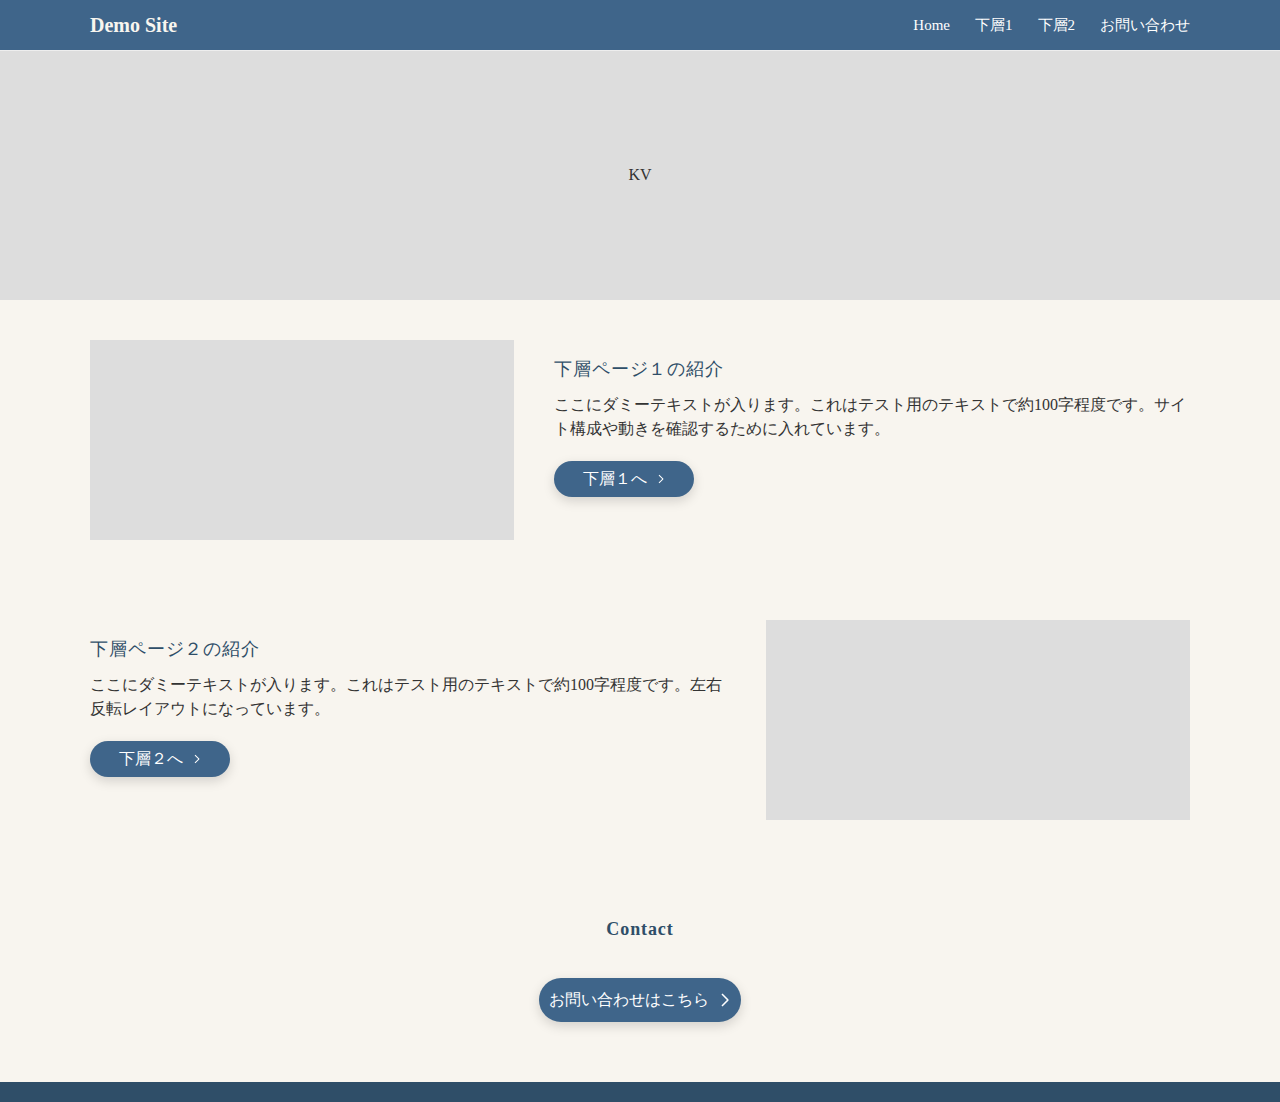
<file: index.html>
<!DOCTYPE html>
<html lang="ja">
<head>
  <!-- Google tag (gtag.js) -->
<script async src="https://www.googletagmanager.com/gtag/js?id=G-RMY2TVGF19"></script>
<script>
  window.dataLayer = window.dataLayer || [];
  function gtag(){dataLayer.push(arguments);}
  gtag('js', new Date());

  gtag('config', 'G-RMY2TVGF19');
</script>
<meta charset="UTF-8">
<meta name="viewport" content="width=device-width, initial-scale=1.0">
<title>Demo Site</title>
<link rel="stylesheet" href="css/reset.css">
<link rel="stylesheet" href="css/style.css">
<script src="js/script.js" defer></script>
</head>
<body>

<header>
  <div class="header-inner">
    <div class="logo"><h1><a href="index.html">Demo Site</a></h1></div>

    <nav class="pc-nav">
      <ul>
        <li><a href="index.html">Home</a></li>
        <li><a href="lower1.html">下層1</a></li>
        <li><a href="lower2.html">下層2</a></li>
        <li><a href="contact.html">お問い合わせ</a></li>
      </ul>
    </nav>

    <div class="hamburger" id="hamburger">
      <span></span><span></span><span></span>
    </div>
  </div>

  <nav class="mobile-nav" id="mobile-nav">
    <ul>
      <li><a href="index.html">Home</a></li>
      <li><a href="lower1.html">下層1</a></li>
      <li><a href="lower2.html">下層2</a></li>
      <li><a href="contact.html">お問い合わせ</a></li>
    </ul>
  </nav>
</header>


<div class="kv">KV</div>

<div class="wrapper">
<section class="section">
<div class="box"></div>
<div class="text-area">
<h2>下層ページ１の紹介</h2>
<p>ここにダミーテキストが入ります。これはテスト用のテキストで約100字程度です。サイト構成や動きを確認するために入れています。</p>
<a href="lower1.html" class="btn">下層１へ<img src="img/arrow.svg" alt="" class="arrow"></a>
</div>
</section>


<section class="section reverse">
<div class="box"></div>
<div class="text-area">
<h2>下層ページ２の紹介</h2>
<p>ここにダミーテキストが入ります。これはテスト用のテキストで約100字程度です。左右反転レイアウトになっています。</p>
<a href="lower2.html" class="btn">下層２へ<img src="img/arrow.svg" class="arrow" alt=""></a>
</section>

</div>
<section class="cta">
  <h2>Contact</h2>
<div class="wrapper">
<a href="contact.html" class="btn">お問い合わせはこちら<img src="img/arrow.svg".  class="arrowalt=""></a>
</div>
</section>

<footer></footer>


</body>
</html>
</file>
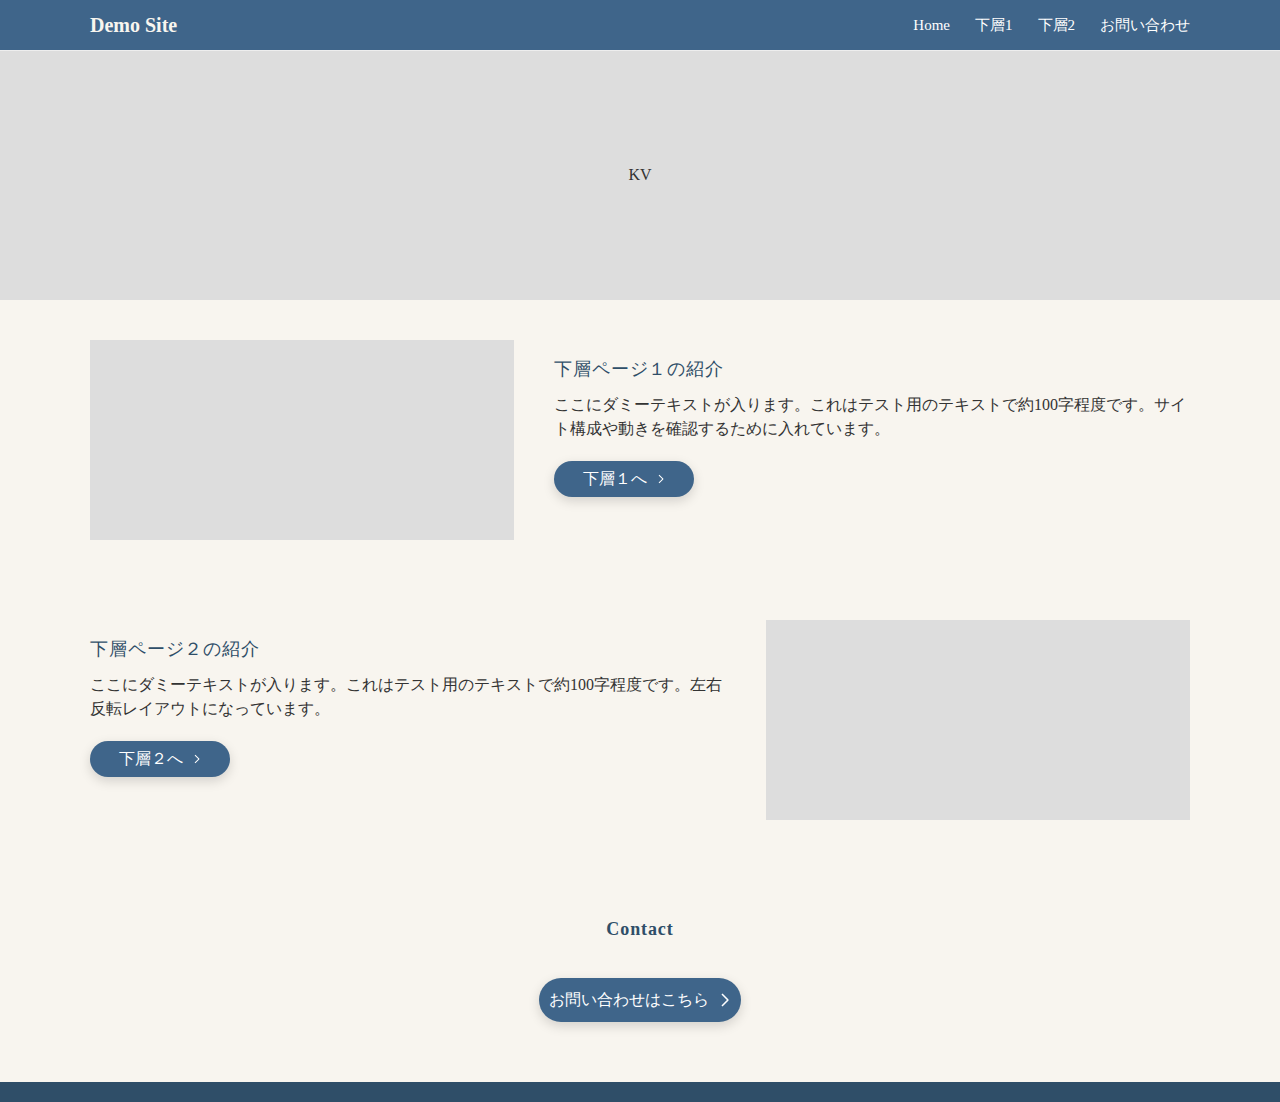
<file: testpage/index.html>
<!DOCTYPE html>
<html lang="ja">
<head>
<meta charset="UTF-8">
<meta name="viewport" content="width=device-width, initial-scale=1.0">
<title>Demo Site</title>
<link rel="stylesheet" href="css/reset.css">
<link rel="stylesheet" href="css/style.css">
<script src="js/script.js" defer></script>
</head>
<body>

<header>
  <div class="header-inner">
    <div class="logo"><h1><a href="index.html">Demo Site</a></h1></div>

    <nav class="pc-nav">
      <ul>
        <li><a href="index.html">Home</a></li>
        <li><a href="lower1.html">下層1</a></li>
        <li><a href="lower2.html">下層2</a></li>
        <li><a href="contact.html">お問い合わせ</a></li>
      </ul>
    </nav>

    <div class="hamburger" id="hamburger">
      <span></span><span></span><span></span>
    </div>
  </div>

  <nav class="mobile-nav" id="mobile-nav">
    <ul>
      <li><a href="index.html">Home</a></li>
      <li><a href="lower1.html">下層1</a></li>
      <li><a href="lower2.html">下層2</a></li>
      <li><a href="contact.html">お問い合わせ</a></li>
    </ul>
  </nav>
</header>


<div class="kv">KV</div>

<div class="wrapper">
<section class="section">
<div class="box"></div>
<div class="text-area">
<h2>下層ページ１の紹介</h2>
<p>ここにダミーテキストが入ります。これはテスト用のテキストで約100字程度です。サイト構成や動きを確認するために入れています。</p>
<a href="lower1.html" class="btn">下層１へ<img src="img/arrow.svg" alt="" class="arrow"></a>
</div>
</section>


<section class="section reverse">
<div class="box"></div>
<div class="text-area">
<h2>下層ページ２の紹介</h2>
<p>ここにダミーテキストが入ります。これはテスト用のテキストで約100字程度です。左右反転レイアウトになっています。</p>
<a href="lower2.html" class="btn">下層２へ<img src="img/arrow.svg" class="arrow" alt=""></a>
</section>

</div>
<section class="cta">
  <h2>Contact</h2>
<div class="wrapper">
<a href="contact.html" class="btn">お問い合わせはこちら<img src="img/arrow.svg".  class="arrowalt=""></a>
</div>
</section>

<footer></footer>


</body>
</html>
</file>
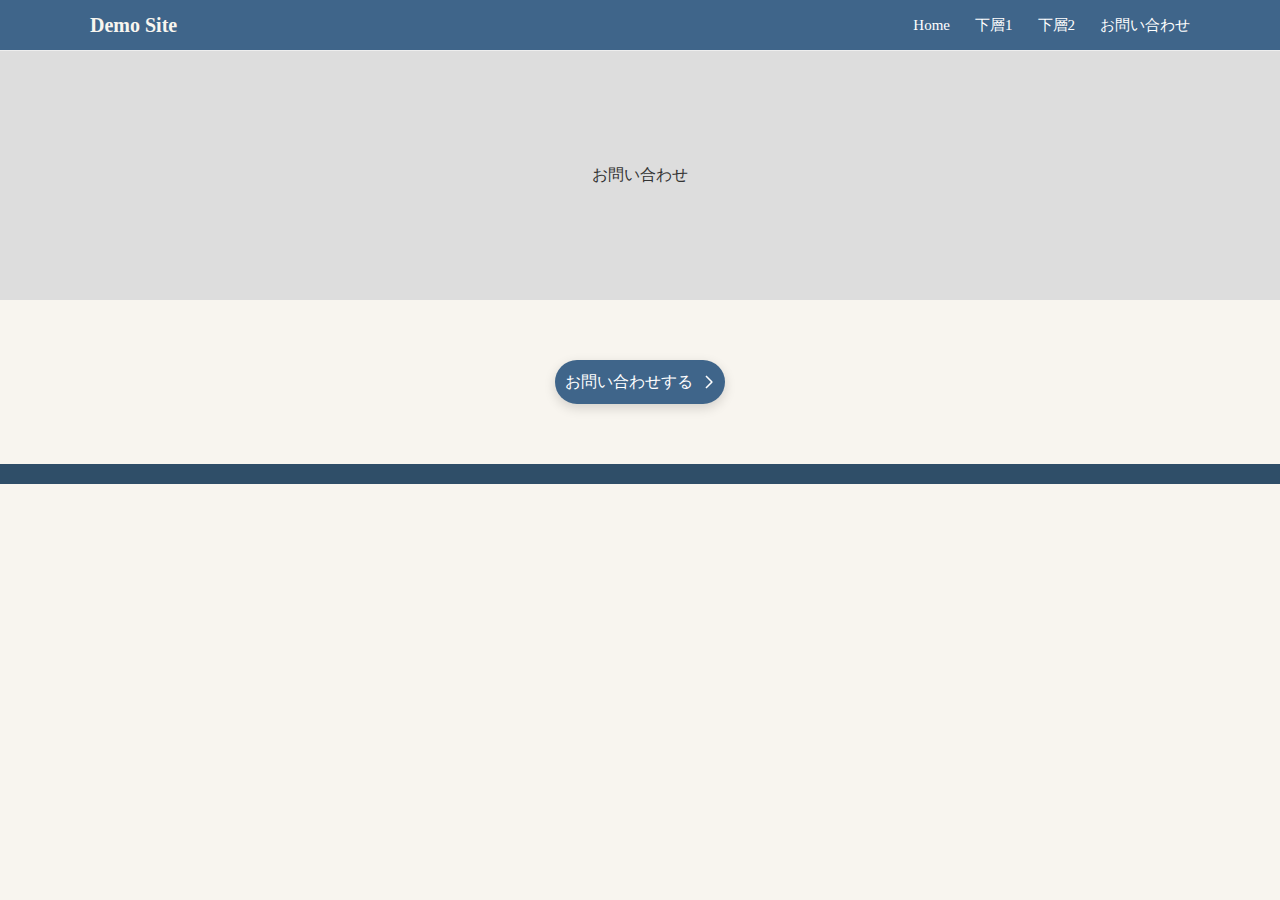
<file: contact.html>
<!DOCTYPE html>
<html lang="ja">
<head>
  <!-- Google tag (gtag.js) -->
<script async src="https://www.googletagmanager.com/gtag/js?id=G-RMY2TVGF19"></script>
<script>
  window.dataLayer = window.dataLayer || [];
  function gtag(){dataLayer.push(arguments);}
  gtag('js', new Date());

  gtag('config', 'G-RMY2TVGF19');
</script>
<meta charset="UTF-8">
<meta name="viewport" content="width=device-width, initial-scale=1.0">
<title>Demo Site</title>
<link rel="stylesheet" href="css/reset.css">
<link rel="stylesheet" href="css/style.css">
<script src="js/script.js" defer></script>
</head>
<body>

<header>
  <div class="header-inner">
    <div class="logo"><h1><a href="index.html">Demo Site</a></h1></div>

    <nav class="pc-nav">
      <ul>
        <li><a href="index.html">Home</a></li>
        <li><a href="lower1.html">下層1</a></li>
        <li><a href="lower2.html">下層2</a></li>
        <li><a href="contact.html">お問い合わせ</a></li>
      </ul>
    </nav>

    <div class="hamburger" id="hamburger">
      <span></span><span></span><span></span>
    </div>
  </div>

  <nav class="mobile-nav" id="mobile-nav">
    <ul>
      <li><a href="index.html">Home</a></li>
      <li><a href="lower1.html">下層1</a></li>
      <li><a href="lower2.html">下層2</a></li>
      <li><a href="contact.html">お問い合わせ</a></li>
    </ul>
  </nav>
</header>


<div class="kv">お問い合わせ</div>


<section class="cta">
<div class="wrapper">

</div>
<div class="wrapper">
<a href="contact.html" class="btn">お問い合わせする<img src="img/arrow.svg".  class="arrowalt=""></a>
</div>
</section>
<footer></footer>


</body>
</html>
</file>
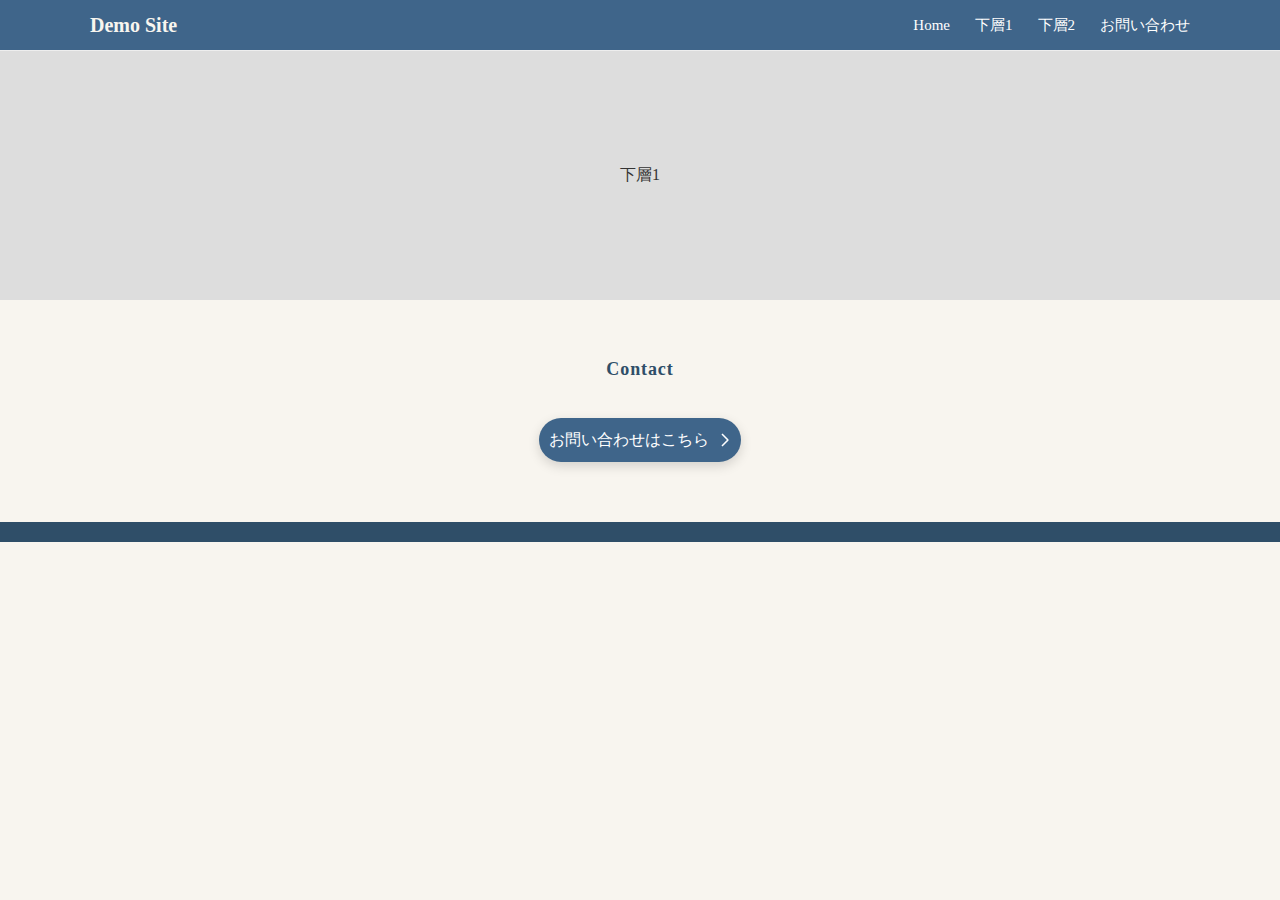
<file: lower1.html>
<!DOCTYPE html>
<html lang="ja">
<head>
  <!-- Google tag (gtag.js) -->
<script async src="https://www.googletagmanager.com/gtag/js?id=G-RMY2TVGF19"></script>
<script>
  window.dataLayer = window.dataLayer || [];
  function gtag(){dataLayer.push(arguments);}
  gtag('js', new Date());

  gtag('config', 'G-RMY2TVGF19');
</script>
<meta charset="UTF-8">
<meta name="viewport" content="width=device-width, initial-scale=1.0">
<title>Demo Site</title>
<link rel="stylesheet" href="css/reset.css">
<link rel="stylesheet" href="css/style.css">
<script src="js/script.js" defer></script>
</head>
<body>

<header>
  <div class="header-inner">
    <div class="logo"><h1><a href="index.html">Demo Site</a></h1></div>

    <nav class="pc-nav">
      <ul>
        <li><a href="index.html">Home</a></li>
        <li><a href="lower1.html">下層1</a></li>
        <li><a href="lower2.html">下層2</a></li>
        <li><a href="contact.html">お問い合わせ</a></li>
      </ul>
    </nav>

    <div class="hamburger" id="hamburger">
      <span></span><span></span><span></span>
    </div>
  </div>

  <nav class="mobile-nav" id="mobile-nav">
    <ul>
      <li><a href="index.html">Home</a></li>
      <li><a href="lower1.html">下層1</a></li>
      <li><a href="lower2.html">下層2</a></li>
      <li><a href="contact.html">お問い合わせ</a></li>
    </ul>
  </nav>
</header>


<div class="kv">下層1</div>

<div class="wrapper">
</div>
<section class="cta">
  <h2>Contact</h2>
<div class="wrapper">
<a href="contact.html" class="btn">お問い合わせはこちら<img src="img/arrow.svg".  class="arrowalt=""></a>
</div>
</section>
<footer></footer>


</body>
</html>
</file>
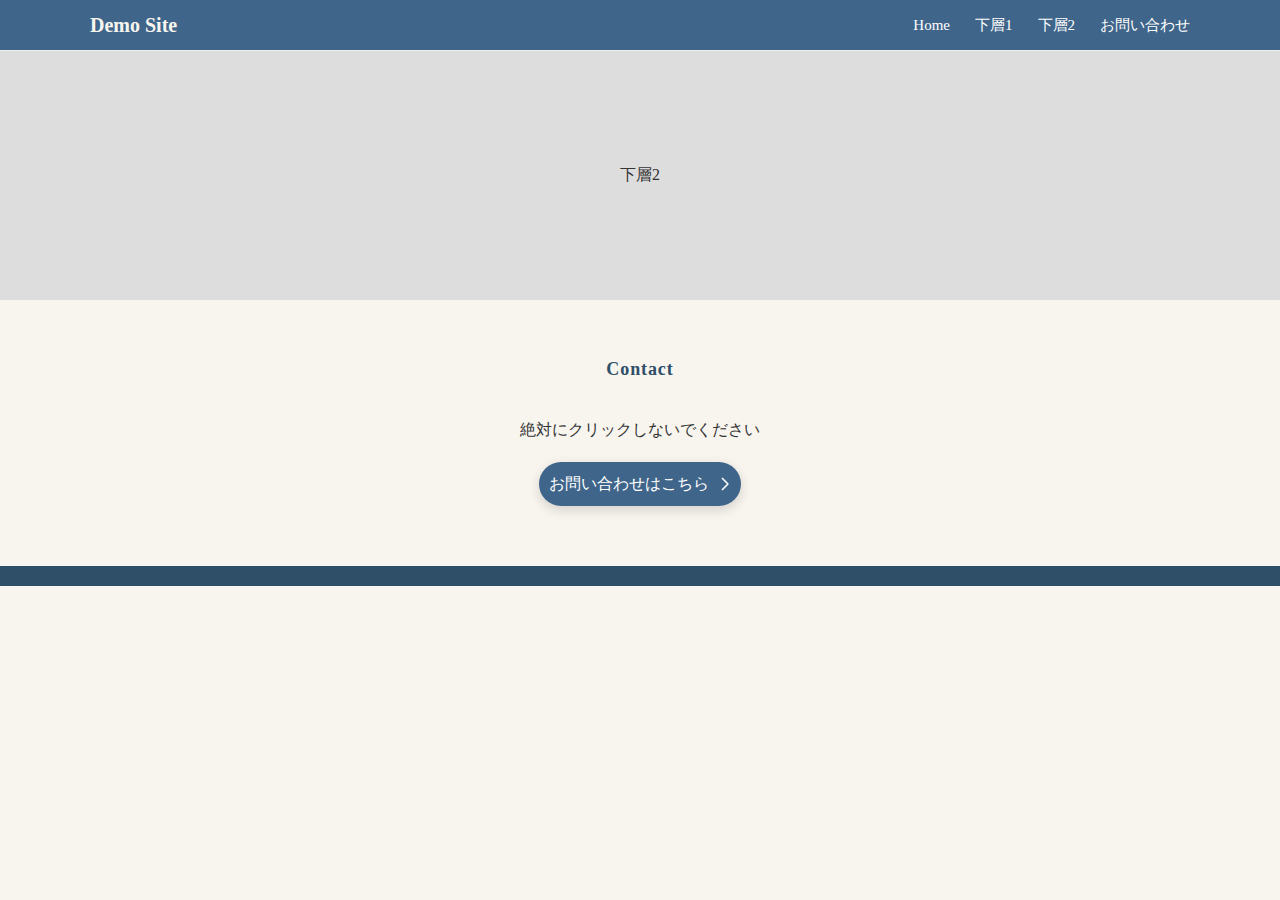
<file: lower2.html>
<!DOCTYPE html>
<html lang="ja">
<head>
  <!-- Google tag (gtag.js) -->
<script async src="https://www.googletagmanager.com/gtag/js?id=G-RMY2TVGF19"></script>
<script>
  window.dataLayer = window.dataLayer || [];
  function gtag(){dataLayer.push(arguments);}
  gtag('js', new Date());

  gtag('config', 'G-RMY2TVGF19');
</script>
<meta charset="UTF-8">
<meta name="viewport" content="width=device-width, initial-scale=1.0">
<title>Demo Site</title>
<link rel="stylesheet" href="css/reset.css">
<link rel="stylesheet" href="css/style.css">
<script src="js/script.js" defer></script>
</head>
<body>

<header>
  <div class="header-inner">
    <div class="logo"><h1><a href="index.html">Demo Site</a></h1></div>

    <nav class="pc-nav">
      <ul>
        <li><a href="index.html">Home</a></li>
        <li><a href="lower1.html">下層1</a></li>
        <li><a href="lower2.html">下層2</a></li>
        <li><a href="contact.html">お問い合わせ</a></li>
      </ul>
    </nav>

    <div class="hamburger" id="hamburger">
      <span></span><span></span><span></span>
    </div>
  </div>

  <nav class="mobile-nav" id="mobile-nav">
    <ul>
      <li><a href="index.html">Home</a></li>
      <li><a href="lower1.html">下層1</a></li>
      <li><a href="lower2.html">下層2</a></li>
      <li><a href="contact.html">お問い合わせ</a></li>
    </ul>
  </nav>
</header>


<div class="kv">下層2</div>

<div class="wrapper">
</div>
<section class="cta">
  <h2>Contact</h2>
<div class="wrapper">
  <p>絶対にクリックしないでください</p>
<a href="contact.html" class="btn">お問い合わせはこちら<img src="img/arrow.svg".  class="arrowalt=""></a>
</div>
</section>
<footer></footer>


</body>
</html>
</file>
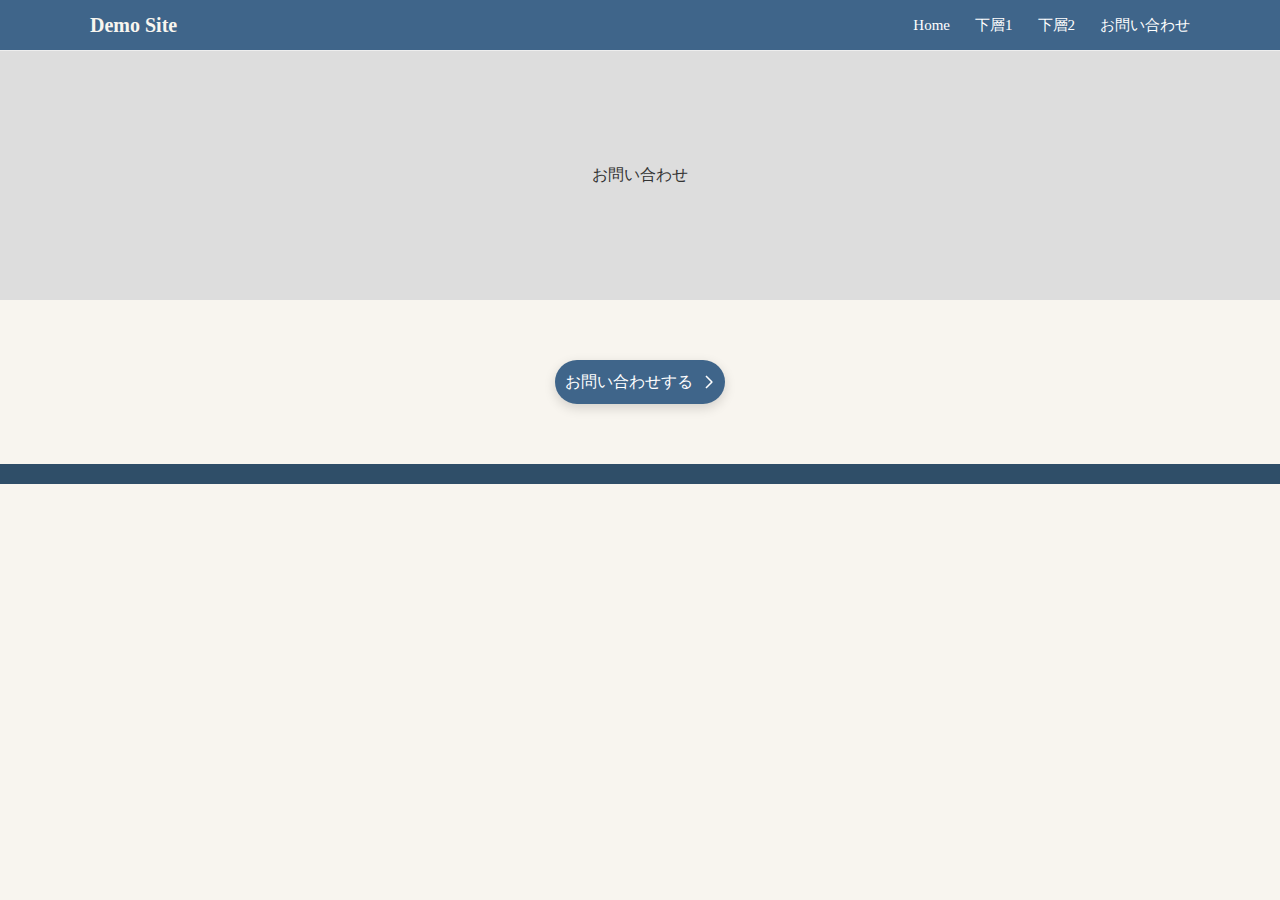
<file: testpage/contact.html>
<!DOCTYPE html>
<html lang="ja">
<head>
<meta charset="UTF-8">
<meta name="viewport" content="width=device-width, initial-scale=1.0">
<title>Demo Site</title>
<link rel="stylesheet" href="css/reset.css">
<link rel="stylesheet" href="css/style.css">
<script src="js/script.js" defer></script>
</head>
<body>

<header>
  <div class="header-inner">
    <div class="logo"><h1><a href="index.html">Demo Site</a></h1></div>

    <nav class="pc-nav">
      <ul>
        <li><a href="index.html">Home</a></li>
        <li><a href="lower1.html">下層1</a></li>
        <li><a href="lower2.html">下層2</a></li>
        <li><a href="contact.html">お問い合わせ</a></li>
      </ul>
    </nav>

    <div class="hamburger" id="hamburger">
      <span></span><span></span><span></span>
    </div>
  </div>

  <nav class="mobile-nav" id="mobile-nav">
    <ul>
      <li><a href="index.html">Home</a></li>
      <li><a href="lower1.html">下層1</a></li>
      <li><a href="lower2.html">下層2</a></li>
      <li><a href="contact.html">お問い合わせ</a></li>
    </ul>
  </nav>
</header>


<div class="kv">お問い合わせ</div>


<section class="cta">
<div class="wrapper">

</div>
<div class="wrapper">
<a href="contact.html" class="btn">お問い合わせする<img src="img/arrow.svg".  class="arrowalt=""></a>
</div>
</section>
<footer></footer>


</body>
</html>
</file>
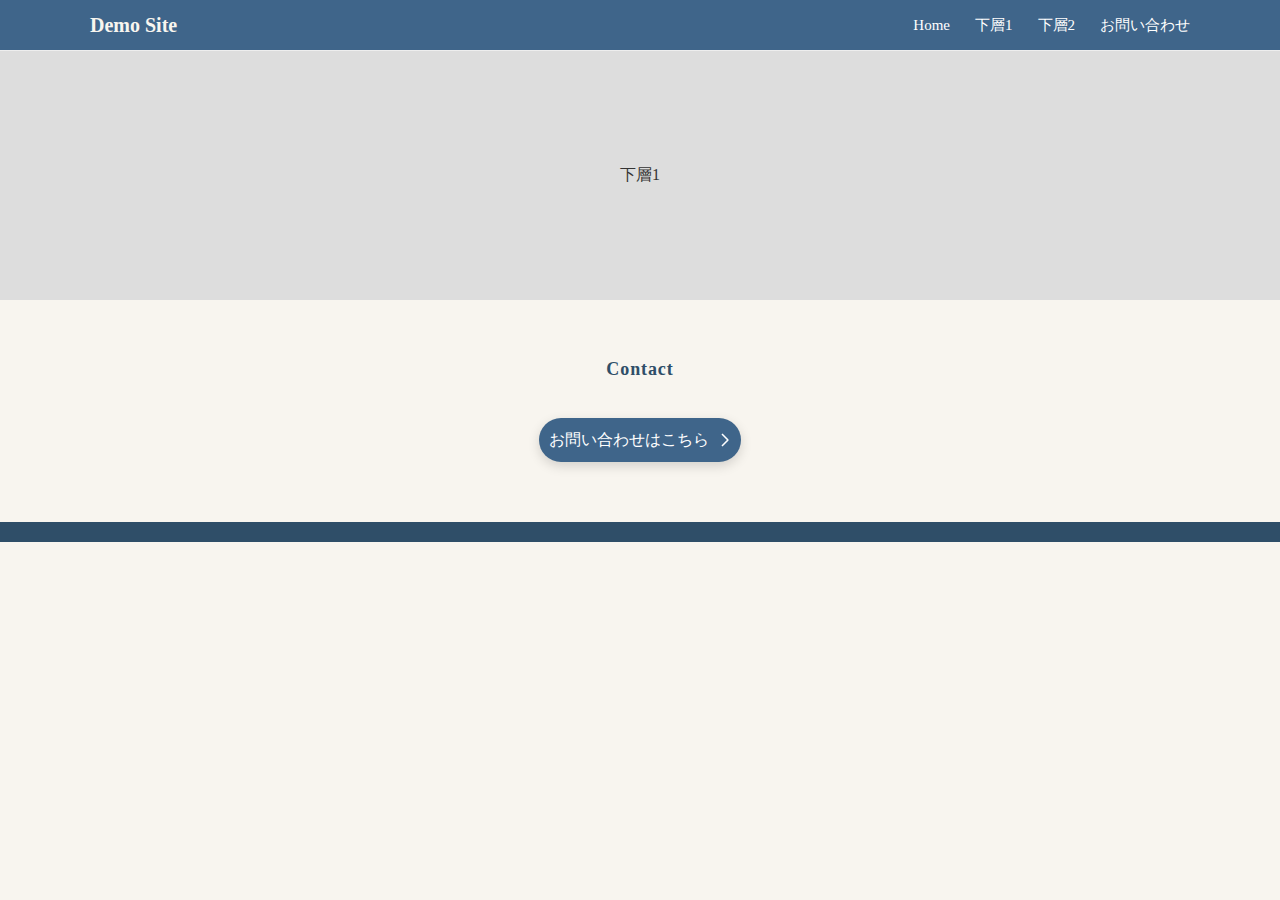
<file: testpage/lower1.html>
<!DOCTYPE html>
<html lang="ja">
<head>
<meta charset="UTF-8">
<meta name="viewport" content="width=device-width, initial-scale=1.0">
<title>Demo Site</title>
<link rel="stylesheet" href="css/reset.css">
<link rel="stylesheet" href="css/style.css">
<script src="js/script.js" defer></script>
</head>
<body>

<header>
  <div class="header-inner">
    <div class="logo"><h1><a href="index.html">Demo Site</a></h1></div>

    <nav class="pc-nav">
      <ul>
        <li><a href="index.html">Home</a></li>
        <li><a href="lower1.html">下層1</a></li>
        <li><a href="lower2.html">下層2</a></li>
        <li><a href="contact.html">お問い合わせ</a></li>
      </ul>
    </nav>

    <div class="hamburger" id="hamburger">
      <span></span><span></span><span></span>
    </div>
  </div>

  <nav class="mobile-nav" id="mobile-nav">
    <ul>
      <li><a href="index.html">Home</a></li>
      <li><a href="lower1.html">下層1</a></li>
      <li><a href="lower2.html">下層2</a></li>
      <li><a href="contact.html">お問い合わせ</a></li>
    </ul>
  </nav>
</header>


<div class="kv">下層1</div>

<div class="wrapper">
</div>
<section class="cta">
  <h2>Contact</h2>
<div class="wrapper">
<a href="contact.html" class="btn">お問い合わせはこちら<img src="img/arrow.svg".  class="arrowalt=""></a>
</div>
</section>
<footer></footer>


</body>
</html>
</file>
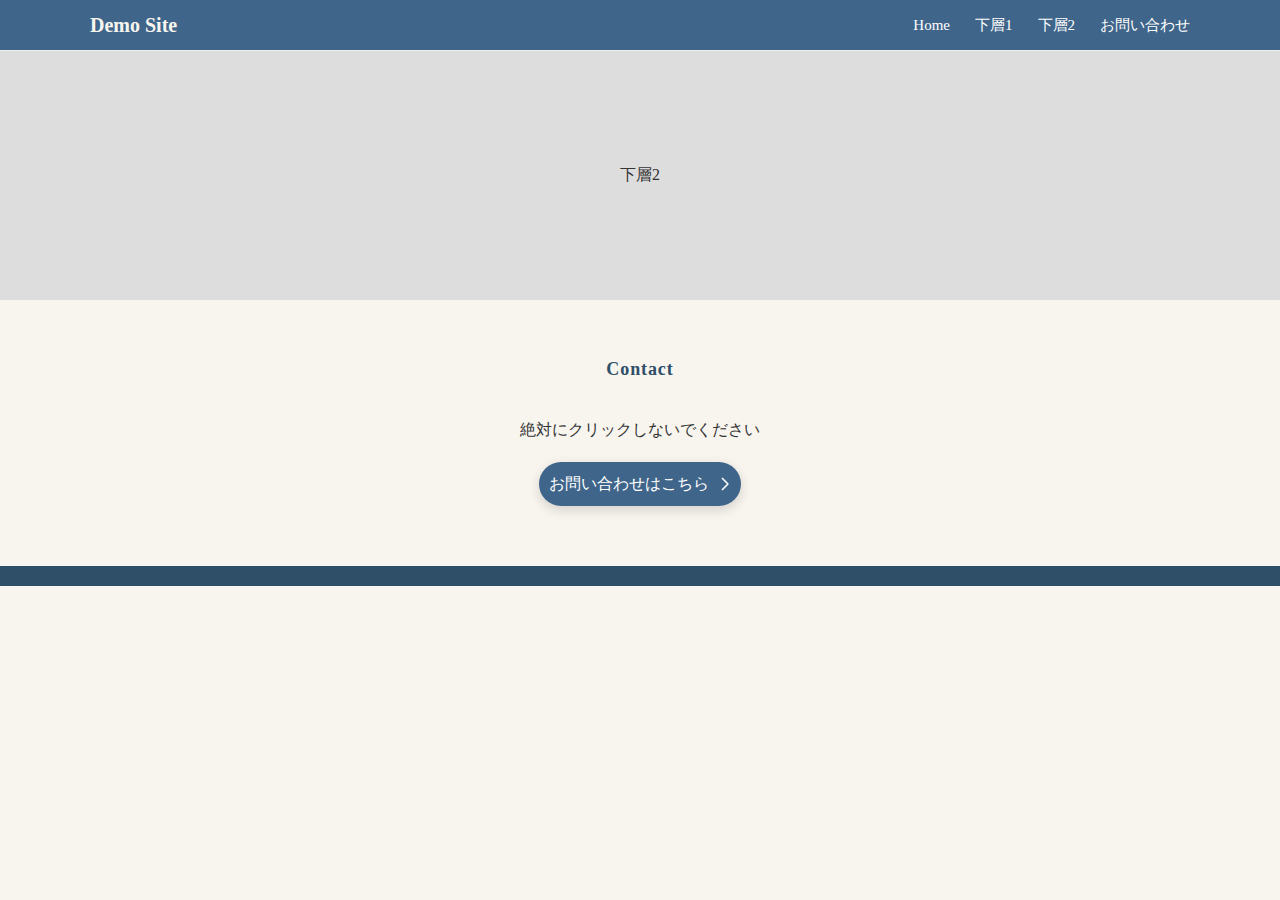
<file: testpage/lower2.html>
<!DOCTYPE html>
<html lang="ja">
<head>
<meta charset="UTF-8">
<meta name="viewport" content="width=device-width, initial-scale=1.0">
<title>Demo Site</title>
<link rel="stylesheet" href="css/reset.css">
<link rel="stylesheet" href="css/style.css">
<script src="js/script.js" defer></script>
</head>
<body>

<header>
  <div class="header-inner">
    <div class="logo"><h1><a href="index.html">Demo Site</a></h1></div>

    <nav class="pc-nav">
      <ul>
        <li><a href="index.html">Home</a></li>
        <li><a href="lower1.html">下層1</a></li>
        <li><a href="lower2.html">下層2</a></li>
        <li><a href="contact.html">お問い合わせ</a></li>
      </ul>
    </nav>

    <div class="hamburger" id="hamburger">
      <span></span><span></span><span></span>
    </div>
  </div>

  <nav class="mobile-nav" id="mobile-nav">
    <ul>
      <li><a href="index.html">Home</a></li>
      <li><a href="lower1.html">下層1</a></li>
      <li><a href="lower2.html">下層2</a></li>
      <li><a href="contact.html">お問い合わせ</a></li>
    </ul>
  </nav>
</header>


<div class="kv">下層2</div>

<div class="wrapper">
</div>
<section class="cta">
  <h2>Contact</h2>
<div class="wrapper">
  <p>絶対にクリックしないでください</p>
<a href="contact.html" class="btn">お問い合わせはこちら<img src="img/arrow.svg".  class="arrowalt=""></a>
</div>
</section>
<footer></footer>


</body>
</html>
</file>
<file: css/style.css>
/* =========================
   Header & Navigation
========================= */
header {
  width: 100%;
  background: #3F658A;
  border-bottom: 1px solid #eee;
  position: fixed;
  top: 0;
  left: 0;
  z-index: 2000;
}

.header-inner {
  max-width: 1100px;
  margin: 0 auto;
  padding: 15px 20px;
  display: flex;
  justify-content: space-between;
  align-items: center;
}


.logo a{
  text-decoration: none;
    font-size: 20px;
  font-weight: bold;
  color: #F8F5EF;

}

/* PC ナビ */
.pc-nav ul {
  list-style: none;
  display: flex;
  gap: 25px;
  margin: 0;
  padding: 0;
}


.pc-nav a {
  color: #fff;
  text-decoration: none;
  font-size: 15px;

  display: inline-block;         /* ← transformを効かせるため必須 */
  transition: transform 0.25s ease;
}

.pc-nav a:hover {
  transform: translateY(3px);     /* ← 下に沈む */
}
/* =========================
   Mobile Navigation
========================= */
.mobile-nav {
  display: none;
  position: fixed;
  top: 60px;
  right: 0;
  width: 220px;
  background: #fff;
  box-shadow: 0 2px 10px rgba(0,0,0,0.15);
  z-index: 2000;
}

.mobile-nav ul {
  list-style: none;
  padding: 0;
  margin: 0;
}

.mobile-nav li {
  border-bottom: 1px solid #eee;
}

.mobile-nav a {
  display: block;
  padding: 15px 20px;
  color: #333;
  text-decoration: none;
}

/* =========================
   Hamburger Button
========================= */
.hamburger {
  display: none;
  flex-direction: column;
  gap: 6px;
  cursor: pointer;
  z-index: 2100;
}

.hamburger span {
  display: block;
  width: 26px;
  height: 3px;
  background: #F8F5EF;
}

/* =========================
   KV・セクション・CTA
========================= */
body {
  color: #333;
  max-width: 1900px;
  margin: 0 auto;
  background-color: #F8F5EF;
}

.kv {
  background: #ddd;
  height: 250px;
  display: flex;
  align-items: center;
  justify-content: center;
  margin-top: 50px;
}

.wrapper{
  width: 90%;
  margin: 0 auto;
}

.section {
  display: flex;
  gap: 40px;
  padding: 40px 20px;
  max-width: 1100px;
  margin: 0 auto;
}

h2{
  font-size: 18px;
  margin-bottom: 15px;
  letter-spacing: .05em;
  color: #2F4E68;
}

.reverse {
  flex-direction: row-reverse;
}

.box {
  width: 40%;
  background: #ddd;
  height: 200px;
}

.text-area {
  width: 60%;
  margin-top: 20px;
}

p{
  line-height: 1.5;
  margin-bottom: 20px;
  font-size: 16px;
}

.btn {
  display: inline-flex;
  align-items: center;
  justify-content: center;
  gap: 10px; /* ボタン内の余白 */
  padding: 10px;
  background: #3F658A;
  color: #fff;
  border-radius: 60px;
  min-width: 120px;
  text-decoration: none;
  text-align: center;

  transition: transform 0.25s ease, box-shadow 0.25s ease;
  box-shadow: 0 4px 12px rgba(0, 0, 0, 0.15);
}

.btn:hover {
  transform: translateY(3px);
  box-shadow: 0 2px 6px rgba(0, 0, 0, 0.1);
}

.btn .arrow {
  display: inline-block;
  transition: transform 0.25s ease;
  width: 8px;
}

.btn:hover .arrow {
  transform: translateX(5px);
}


/* CTA */
.cta {
  padding: 60px 20px;
  text-align: center;
}

.cta h2{
    font-weight: bold;
    margin-bottom: 40px;
}
.cta-inner {
  max-width: 600px;
  display: flex;
  justify-content: space-between;
  width: 100%;
  align-items: center;
}

footer{
  background: #2F4E68;
  height: 20px;
}
/* =========================
   SP（768px以下）
========================= */
@media (max-width: 768px) {
  .pc-nav {
    display: none;
  }

  .hamburger {
    display: flex;
  }

  .section {
    flex-direction: column;
    text-align: center;
    gap: 10px;
  }

  .box,
  .text-area {
    width: 100%;
  }


  .wrapper{
  width: auto;
  padding-left: 10px;
  padding-right: 10px;
}

  .reverse {
    flex-direction: column;
  }

  .cta-inner {
    flex-direction: column;
    gap: 20px;
    text-align: center;
  }
}
</file>
<file: testpage/css/style.css>
/* =========================
   Header & Navigation
========================= */
header {
  width: 100%;
  background: #3F658A;
  border-bottom: 1px solid #eee;
  position: fixed;
  top: 0;
  left: 0;
  z-index: 2000;
}

.header-inner {
  max-width: 1100px;
  margin: 0 auto;
  padding: 15px 20px;
  display: flex;
  justify-content: space-between;
  align-items: center;
}


.logo a{
  text-decoration: none;
    font-size: 20px;
  font-weight: bold;
  color: #F8F5EF;

}

/* PC ナビ */
.pc-nav ul {
  list-style: none;
  display: flex;
  gap: 25px;
  margin: 0;
  padding: 0;
}


.pc-nav a {
  color: #fff;
  text-decoration: none;
  font-size: 15px;

  display: inline-block;         /* ← transformを効かせるため必須 */
  transition: transform 0.25s ease;
}

.pc-nav a:hover {
  transform: translateY(3px);     /* ← 下に沈む */
}
/* =========================
   Mobile Navigation
========================= */
.mobile-nav {
  display: none;
  position: fixed;
  top: 60px;
  right: 0;
  width: 220px;
  background: #fff;
  box-shadow: 0 2px 10px rgba(0,0,0,0.15);
  z-index: 2000;
}

.mobile-nav ul {
  list-style: none;
  padding: 0;
  margin: 0;
}

.mobile-nav li {
  border-bottom: 1px solid #eee;
}

.mobile-nav a {
  display: block;
  padding: 15px 20px;
  color: #333;
  text-decoration: none;
}

/* =========================
   Hamburger Button
========================= */
.hamburger {
  display: none;
  flex-direction: column;
  gap: 6px;
  cursor: pointer;
  z-index: 2100;
}

.hamburger span {
  display: block;
  width: 26px;
  height: 3px;
  background: #F8F5EF;
}

/* =========================
   KV・セクション・CTA
========================= */
body {
  color: #333;
  max-width: 1900px;
  margin: 0 auto;
  background-color: #F8F5EF;
}

.kv {
  background: #ddd;
  height: 250px;
  display: flex;
  align-items: center;
  justify-content: center;
  margin-top: 50px;
}

.wrapper{
  width: 90%;
  margin: 0 auto;
}

.section {
  display: flex;
  gap: 40px;
  padding: 40px 20px;
  max-width: 1100px;
  margin: 0 auto;
}

h2{
  font-size: 18px;
  margin-bottom: 15px;
  letter-spacing: .05em;
  color: #2F4E68;
}

.reverse {
  flex-direction: row-reverse;
}

.box {
  width: 40%;
  background: #ddd;
  height: 200px;
}

.text-area {
  width: 60%;
  margin-top: 20px;
}

p{
  line-height: 1.5;
  margin-bottom: 20px;
  font-size: 16px;
}

.btn {
  display: inline-flex;
  align-items: center;
  justify-content: center;
  gap: 10px; /* ボタン内の余白 */
  padding: 10px;
  background: #3F658A;
  color: #fff;
  border-radius: 60px;
  min-width: 120px;
  text-decoration: none;
  text-align: center;

  transition: transform 0.25s ease, box-shadow 0.25s ease;
  box-shadow: 0 4px 12px rgba(0, 0, 0, 0.15);
}

.btn:hover {
  transform: translateY(3px);
  box-shadow: 0 2px 6px rgba(0, 0, 0, 0.1);
}

.btn .arrow {
  display: inline-block;
  transition: transform 0.25s ease;
  width: 8px;
}

.btn:hover .arrow {
  transform: translateX(5px);
}


/* CTA */
.cta {
  padding: 60px 20px;
  text-align: center;
}

.cta h2{
    font-weight: bold;
    margin-bottom: 40px;
}
.cta-inner {
  max-width: 600px;
  display: flex;
  justify-content: space-between;
  width: 100%;
  align-items: center;
}

footer{
  background: #2F4E68;
  height: 20px;
}
/* =========================
   SP（768px以下）
========================= */
@media (max-width: 768px) {
  .pc-nav {
    display: none;
  }

  .hamburger {
    display: flex;
  }

  .section {
    flex-direction: column;
    text-align: center;
    gap: 10px;
  }

  .box,
  .text-area {
    width: 100%;
  }


  .wrapper{
  width: auto;
  padding-left: 10px;
  padding-right: 10px;
}

  .reverse {
    flex-direction: column;
  }

  .cta-inner {
    flex-direction: column;
    gap: 20px;
    text-align: center;
  }
}
</file>
